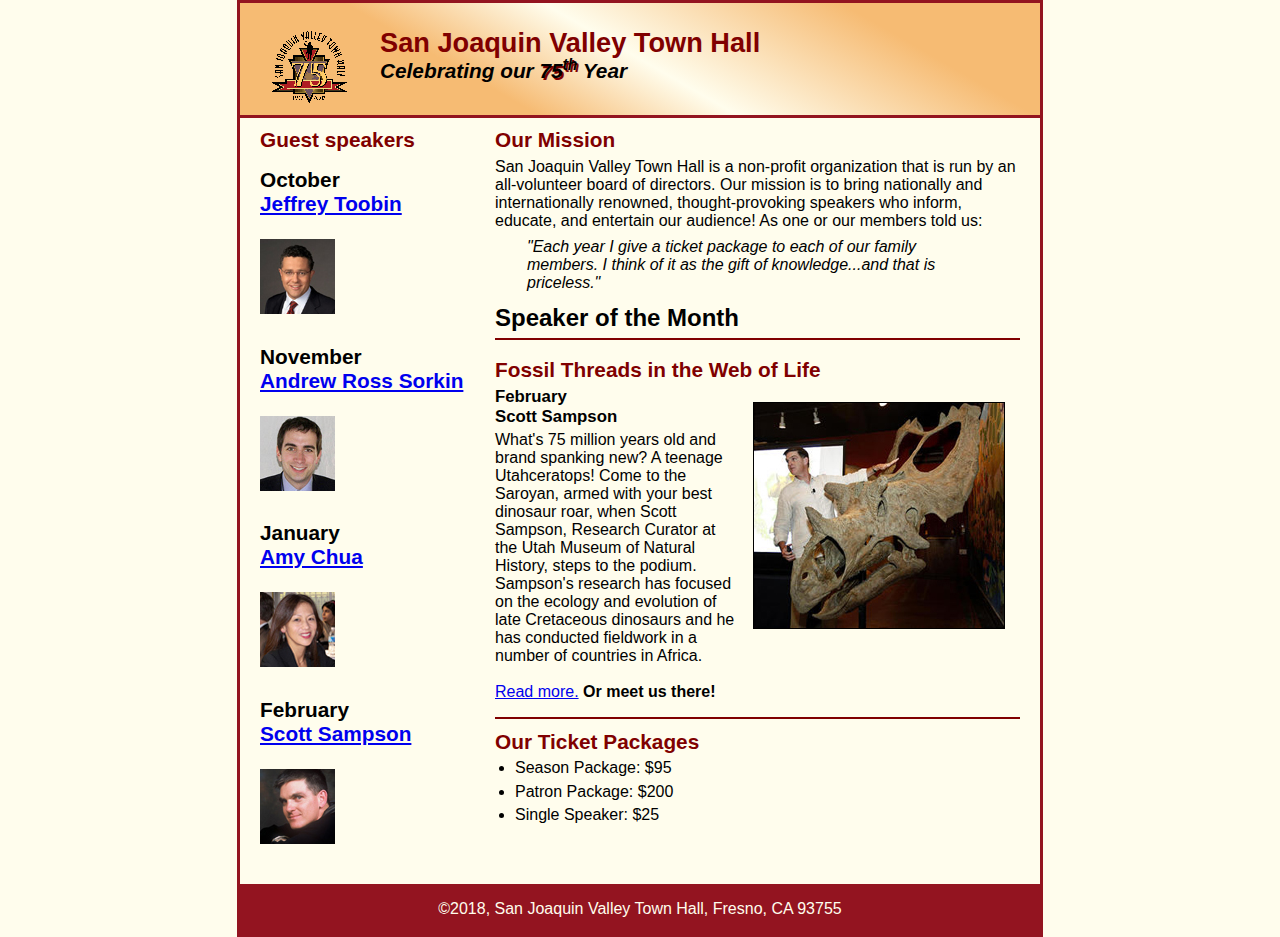
<file: index.html>
<!DOCTYPE html>
<html lang="en">

<head>
    <meta charset="utf-8">
    <title>San Joaquin Valley Town Hall</title>
    <link rel="shortcut icon" href="/favicon.ico">
    <link type="text/css" rel="stylesheet" href="normalize.css">
    <link type="text/css" rel="stylesheet" href="main.css">
</head>

<body>
<header>
    <img src="town_hall_logo.gif" alt="Town Hall Logo" style="height:80px">
    <h2>San Joaquin Valley Town Hall</h2>
    <h3>Celebrating our <span class="shadow">75<sup>th</sup></span> Year</h3>
</header>
<main>
    <section>
    <h2>Our Mission</h2>

    <p>San Joaquin Valley Town Hall is a non-profit organization that is run by an all-volunteer board of directors. Our mission is to bring nationally and internationally renowned, thought-provoking speakers who inform, educate, and entertain our audience! As one or our members told us:</p>

    <blockquote>
        <i>&quotEach year I give a ticket package to each of our family members. I think of it as the gift of knowledge...and that is priceless.&quot</i>
    </blockquote>

        <h1>Speaker of the Month</h1>

        <article>
            <h2>Fossil Threads in the Web of Life</h2>

            <img src="sampson_dinosaur.jpg" alt="Sampson with dinosaur">

            <h3>
            February
                <br>
            Scott Sampson
            </h3>

        <p>What's 75 million years old and brand spanking new? A teenage Utahceratops! Come to the Saroyan, armed with your best dinosaur roar, when Scott Sampson, Research Curator at the Utah Museum of Natural History, steps to the podium. Sampson's research has focused on the ecology and evolution of late Cretaceous dinosaurs and he has conducted fieldwork in a number of countries in Africa.

            <br>
            <br>
        <a href="sampson.html">Read more.</a> <b>Or meet us there!</b>
        </p>
        </article>

    <h2>Our Ticket Packages</h2>

    <ul>
        <li>Season Package: $95</li>
        <li>Patron Package: $200</li>
        <li>Single Speaker: $25</li>
    </ul>
    </section>

    <aside>
    <h2 id="GuestTitles">Guest speakers</h2>

    <h2>October
        <br><a href="toobin.html">Jeffrey Toobin</a>
    </h2>
    <br>
    <img src="toobin75.jpg" alt="Toobin Profile Picture">

    <h2>
        November
        <br><a href="sorkin.html">Andrew Ross Sorkin</a>
    </h2>
    <br>
    <img src="sorkin75.jpg" alt="Sorkin Profile Picture">

    <h2>
        January
        <br><a href="chua.html">Amy Chua</a>
    </h2>
    <br>
    <img src="chua75.jpg" alt="Chua Profile Picture">

    <h2>
        February
        <br><a href="sampson.html">Scott Sampson</a>
    </h2>
    <br>
    <img src="sampson75.jpg" alt="Sampson Profile Picture">
    </aside>

</main>
<footer>
    <p>&copy2018, San Joaquin Valley Town Hall, Fresno, CA 93755</p>
</footer>
</body>
</html>
</file>
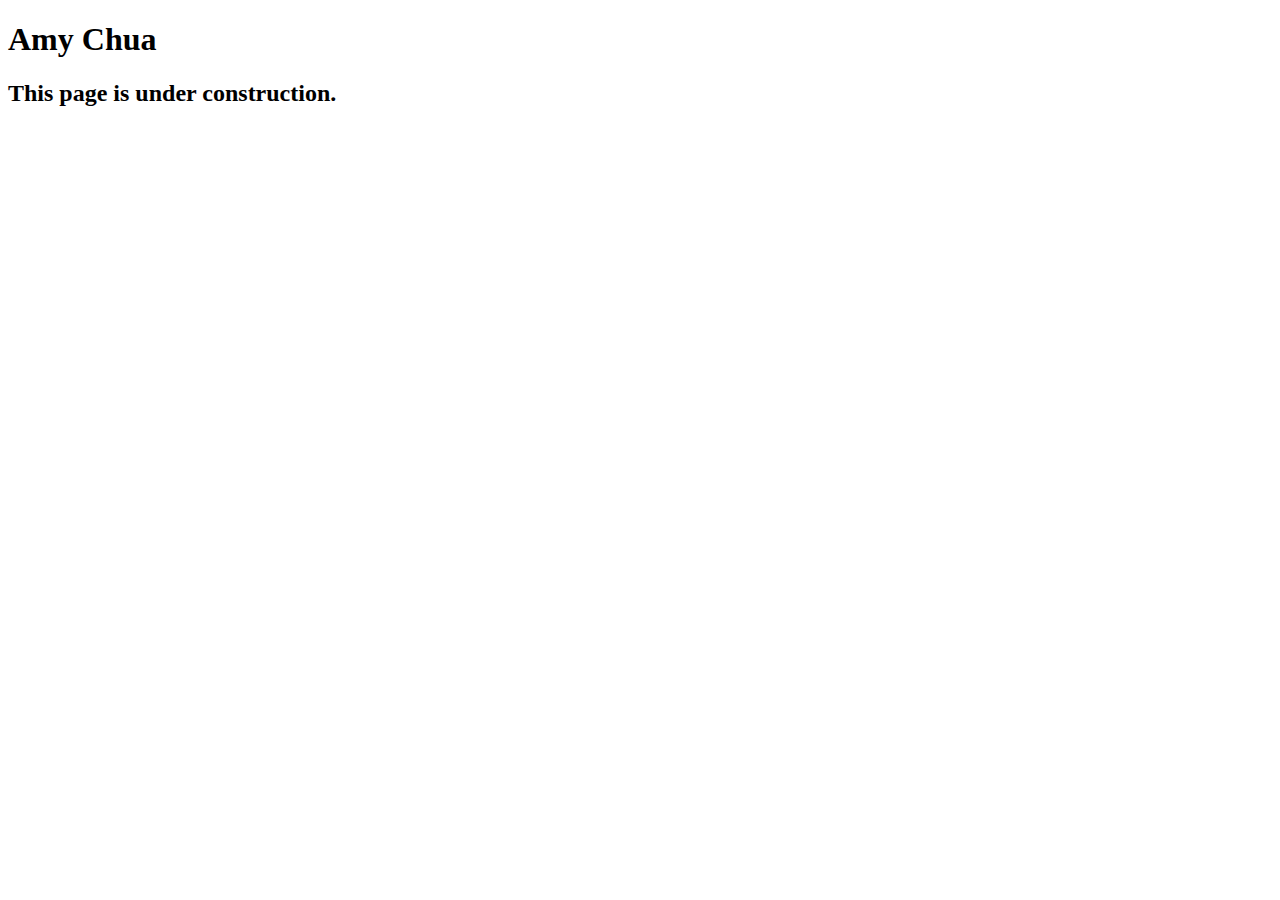
<file: chua.html>
<!DOCTYPE html>
<html lang="en">

<head>
	<meta charset="utf-8">
	<title>San Joaquin Valley Town Hall</title>
	<link rel="shortcut icon" href="images/favicon.ico">
</head>

<body>
	<main>
		<h1>Amy Chua</h1>
		<h2>This page is under construction.</h2>
	</main>
</body>

</html>
</file>
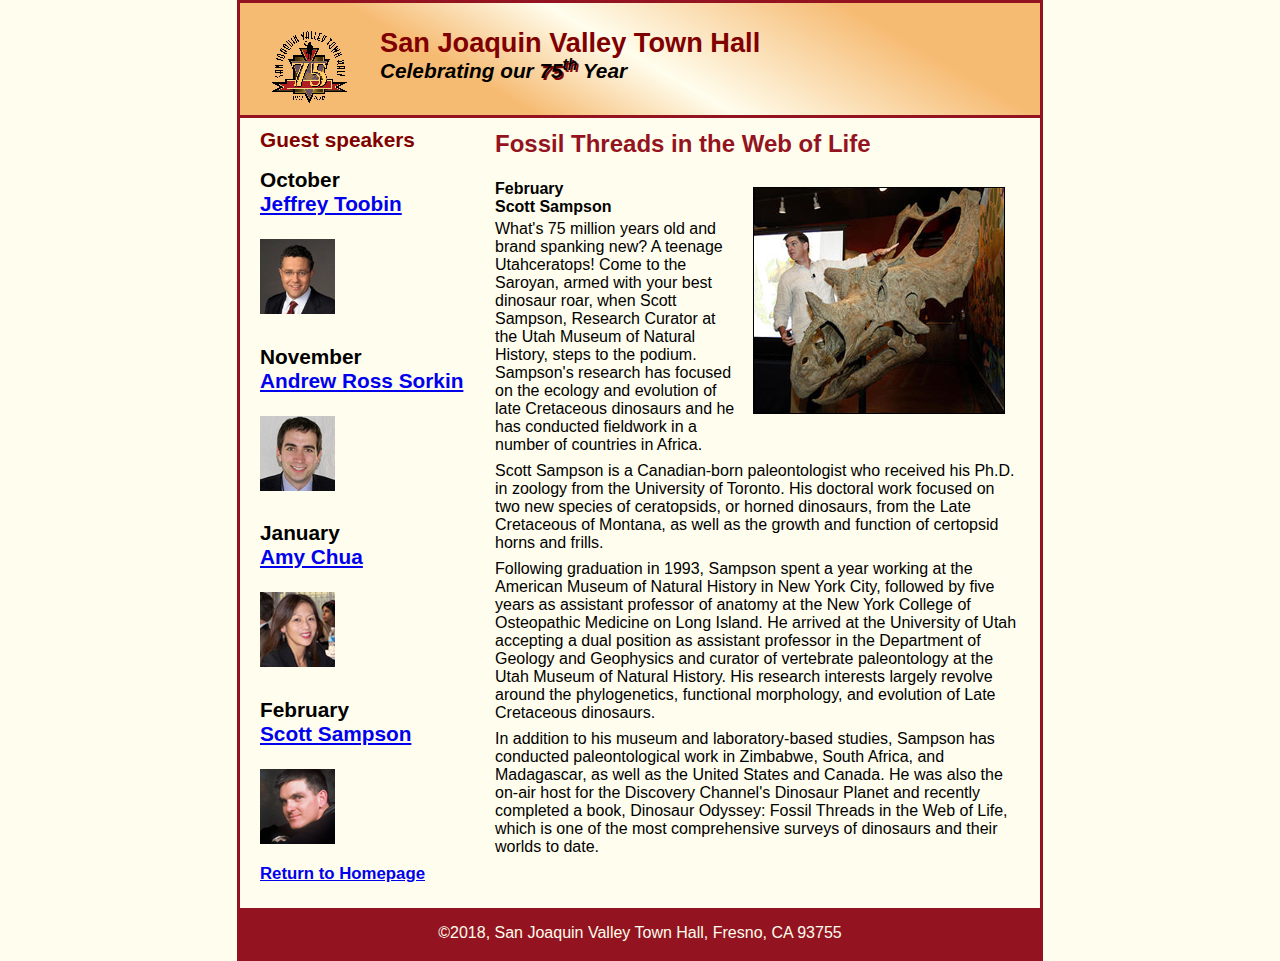
<file: sampson.html>
<!DOCTYPE html>
<html lang="en">

<head>
  <meta charset="utf-8">
  <title>San Joaquin Valley Town Hall</title>
  <link rel="shortcut icon" href="/favicon.ico">
  <link type="text/css" rel="stylesheet" href="normalize.css">
  <link type="text/css" rel="stylesheet" href="speaker.css">
</head>

<body>
<header>
  <img src="town_hall_logo.gif" alt="Town Hall Logo" style="height:80px">
  <h2>San Joaquin Valley Town Hall</h2>
  <h3>Celebrating our <span class="shadow">75<sup>th</sup></span> Year</h3>
</header>
<main>
  <section>
    <h1>Fossil Threads in the Web of Life</h1>

    <article>
    <img src="sampson_dinosaur.jpg" alt="Sampson with dinosaur">

      <h2>
      February
        <br>
      Scott Sampson
      </h2>

    <p>What's 75 million years old and brand spanking new? A teenage Utahceratops! Come to the
    Saroyan, armed with your best dinosaur roar, when Scott Sampson, Research Curator at the
    Utah Museum of Natural History, steps to the podium. Sampson's research has focused on the
    ecology and evolution of late Cretaceous dinosaurs and he has conducted fieldwork in a number
    of countries in Africa.
    </p>
    <p>
    Scott Sampson is a Canadian-born paleontologist who received his Ph.D. in zoology from the
    University of Toronto. His doctoral work focused on two new species of ceratopsids, or horned
    dinosaurs, from the Late Cretaceous of Montana, as well as the growth and function of certopsid
    horns and frills.
    </p>
      <p>
      Following graduation in 1993, Sampson spent a year working at the American Museum of Natural
      History in New York City, followed by five years as assistant professor of anatomy at the New
      York College of Osteopathic Medicine on Long Island. He arrived at the University of Utah
      accepting a dual position as assistant professor in the Department of Geology and Geophysics
      and curator of vertebrate paleontology at the Utah Museum of Natural History. His research
      interests largely revolve around the phylogenetics, functional morphology, and evolution of
      Late Cretaceous dinosaurs.
      </p>
      <p>
      In addition to his museum and laboratory-based studies, Sampson has conducted paleontological
      work in Zimbabwe, South Africa, and Madagascar, as well as the United States and Canada. He was
      also the on-air host for the Discovery Channel's Dinosaur Planet and recently completed a book,
      Dinosaur Odyssey: Fossil Threads in the Web of Life, which is one of the most
      comprehensive surveys of dinosaurs and their worlds to date.
    </p>
    </article>
  </section>

  <aside>
    <h2 id="GuestTitles">Guest speakers</h2>

    <h2>October
      <br><a href="toobin.html">Jeffrey Toobin</a>
    </h2>
    <br>
    <img src="toobin75.jpg" alt="Toobin Profile Picture">

    <h2>
      November
      <br><a href="sorkin.html">Andrew Ross Sorkin</a>
    </h2>
    <br>
    <img src="sorkin75.jpg" alt="Sorkin Profile Picture">

    <h2>
      January
      <br><a href="chua.html">Amy Chua</a>
    </h2>
    <br>
    <img src="chua75.jpg" alt="Chua Profile Picture">

    <h2>
      February
      <br><a href="sampson.html">Scott Sampson</a>
    </h2>
    <br>
    <img src="sampson75.jpg" alt="Sampson Profile Picture">

    <h3><a href="index.html">Return to Homepage</a></h3>
  </aside>

</main>
<footer>
  <p>&copy2018, San Joaquin Valley Town Hall, Fresno, CA 93755</p>
</footer>
</body>
</html>
</file>
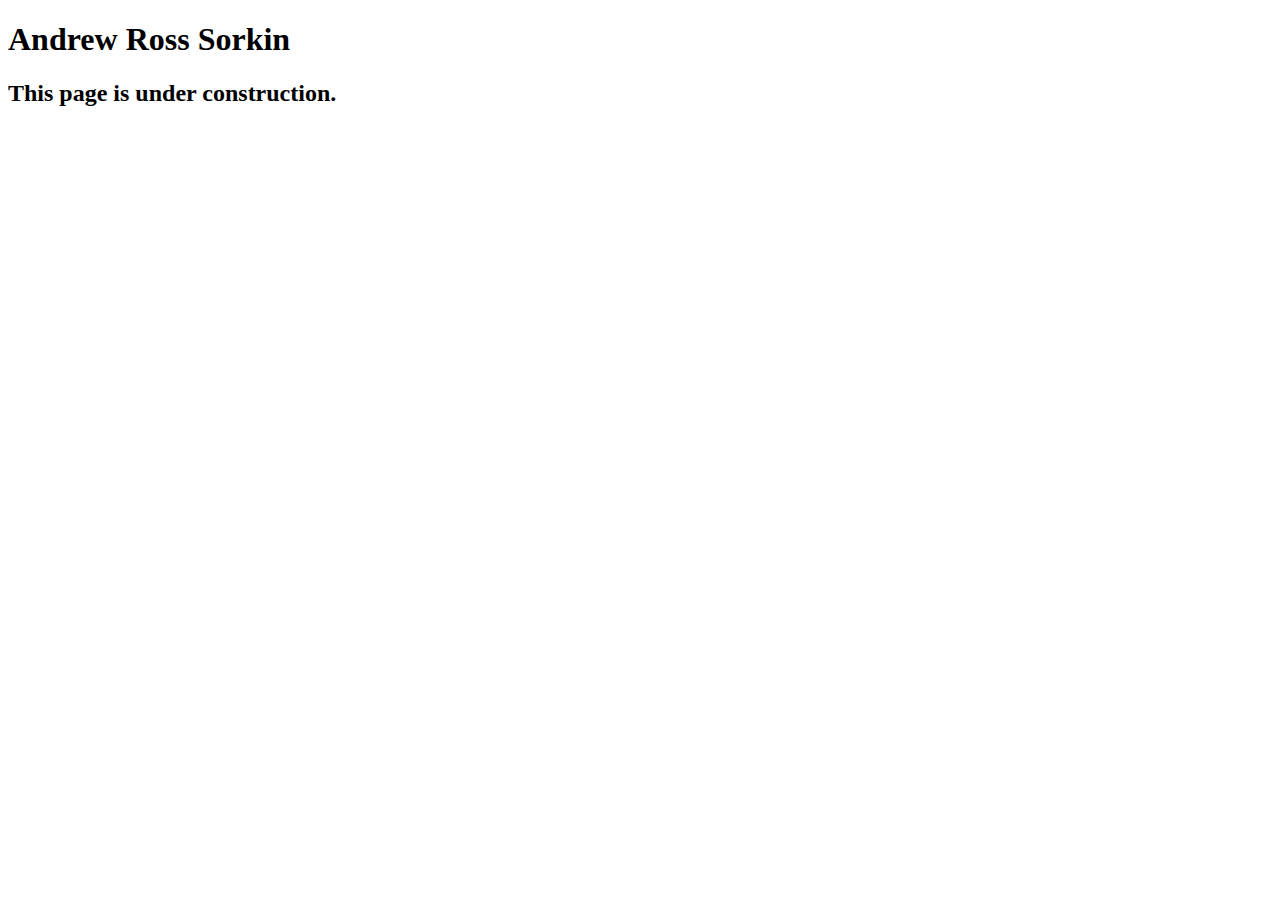
<file: sorkin.html>
<!DOCTYPE html>
<html lang="en">

<head>
	<meta charset="utf-8">
	<title>San Joaquin Valley Town Hall</title>
	<link rel="shortcut icon" href="images/favicon.ico">
</head>

<body>
	<main>
		<h1>Andrew Ross Sorkin</h1>
		<h2>This page is under construction.</h2>
	</main>
</body>

</html>
</file>
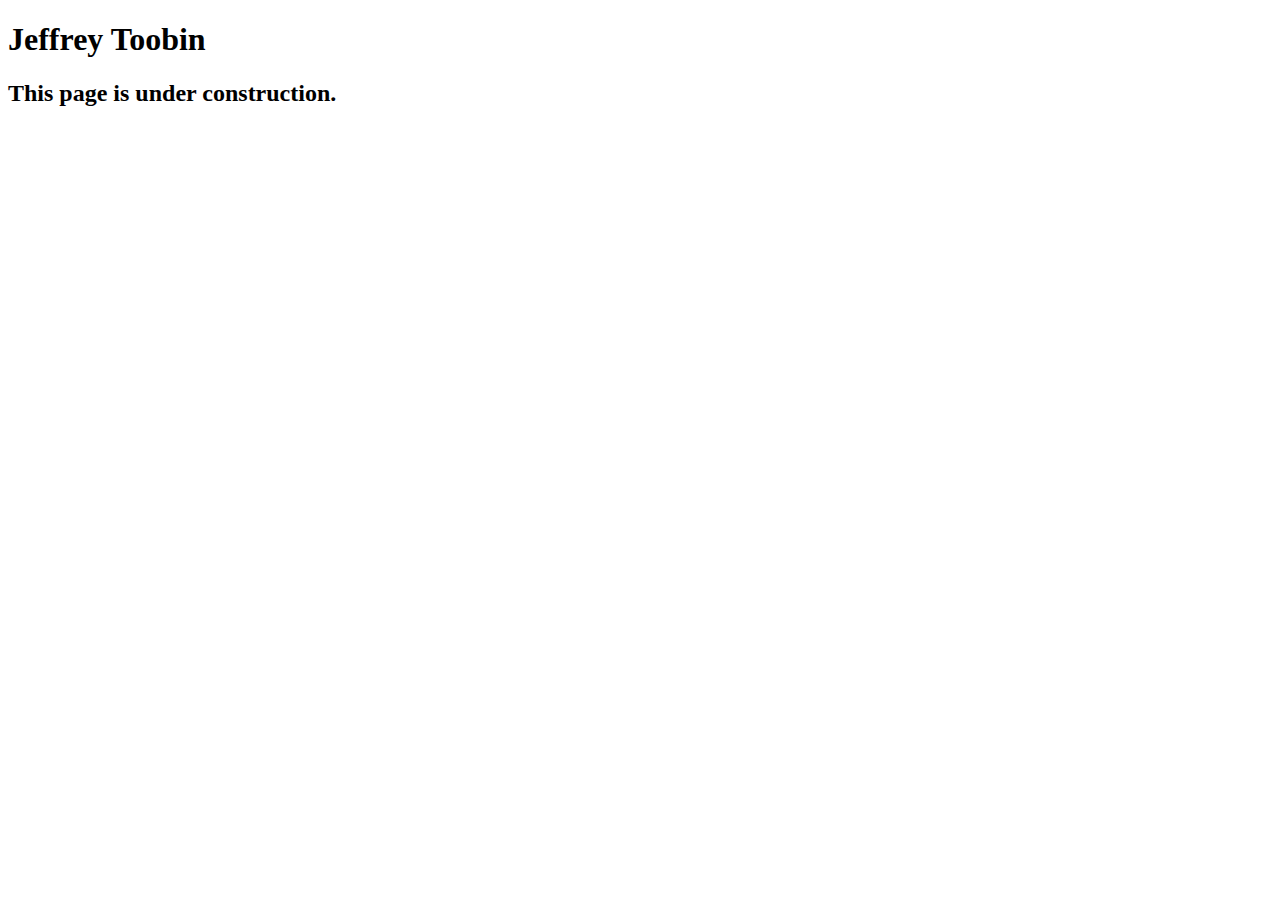
<file: toobin.html>
<!DOCTYPE html>
<html lang="en">

<head>
	<meta charset="utf-8">
	<title>San Joaquin Valley Town Hall</title>
	<link rel="shortcut icon" href="images/favicon.ico">
</head>

<body>
    <main>
	    <h1>Jeffrey Toobin</h1>
	    <h2>This page is under construction.</h2>	        
    </main>
</body>

</html>
</file>
<file: main.css>
* {
    margin: 0;
    padding: 0;
}

/* the styles for the elements */
body {
    font-family: Arial, Helvetica, sans-serif;
    font-size: 100%;
    width: 800px;
    margin-top: 0;
    margin-bottom: 0;
    margin-left: auto;
    margin-right: auto;
    border-style: solid;
    border-width: 3px;
    border-color: #931420;
    background-color: #fffded;
}

article {
    padding-top: .5em;
    padding-bottom: .5em;
    border-bottom: 2px solid #800000;
    border-top: 2px solid #800000;
}

article h2 {
    padding-top: 0;
}

article h3 {
    font-size: 105%;
    padding-bottom: .25em;

}

section {
    width: 525px;
    float: right;
    padding-right: 20px;
    padding-left: 20px;
    padding-bottom: 20px
}

article img {
    float: right;
    margin: 15px 15px 15px 15px;
    border-style: solid;
    border-width: 1px;
}

aside {
    width: 215px;
    float: right;
    padding-left: 20px;
    padding-bottom: 20px;
}
header {
    border-bottom: 3px solid #931420;
    padding-top: 1.5em;
    padding-bottom: 2em;
    background-image: linear-gradient(30deg, #f6bb73 0%, #f6bb73 30%, #fffded 50%, #f6bb73 80%,
    #f6bb73 100%);
}

/* the styles for the header */
header img {
    float: left;
    padding-left: 30px;
    padding-right: 30px;
}
header h2 {
    font-size: 170%;
    color: #800000;
}
header h3{
    font-size: 130%;
    font-style: italic;
}

/* the styles for the section */
main {
    clear: left;
}

section h1 {
    font-size: 150%;
    padding-top: .5em;
    padding-bottom: .25em;
    margin: 0;
}
section h2 {
    font-size: 130%;
    color: #800000;
    padding-top: .5em;
    padding-bottom: .25em;

}

aside img {
    padding-bottom: 1em;
}

section p {
    padding-bottom: .5em;
}

section blockquote {
    padding-right: 2em;
    padding-left: 2em;
}

section ul {
    padding-bottom: .25em;
    padding-left: 1.25em;
}

section li {
    padding-bottom: .35em;
}

aside h2{
    font-size: 130%;
    padding-top: .5em;
    padding-bottom: .25em;
}

#GuestTitles {
    color: #800000;
}

aside h3 {
    font-size: 105%;
    padding-bottom: .25em;
}

a:hover{
    font-style: italic;
}
.shadow{
    text-shadow: 2px 2px #800000
}
/* the styles for the footer */
footer p{
    text-align: center;
    background-color: #931420;
    color: #fffded;
    padding-top: 1em;
    padding-bottom: 1em;
    clear: both;
}
</file>
<file: speaker.css>
* {
    margin: 0;
    padding: 0;
}

/* the styles for the elements */
body {
    font-family: Arial, Helvetica, sans-serif;
    font-size: 100%;
    width: 800px;
    margin-top: 0;
    margin-bottom: 0;
    margin-left: auto;
    margin-right: auto;
    border-style: solid;
    border-width: 3px;
    border-color: #931420;
    background-color: #fffded;
}

article {
    padding-top: .5em;
    padding-bottom: .5em;
}

article h2 {
    padding-top: 0;
}

article h3 {
    font-size: 105%;
    padding-bottom: .25em;

}

section {
    width: 525px;
    float: right;
    padding-right: 20px;
    padding-left: 20px;
    padding-bottom: 20px
}

article img {
    float: right;
    margin: 15px 15px 15px 15px;
    border-style: solid;
    border-width: 1px;
}

aside {
    width: 215px;
    float: right;
    padding-left: 20px;
    padding-bottom: 20px;
}
header {
    border-bottom: 3px solid #931420;
    padding-top: 1.5em;
    padding-bottom: 2em;
    background-image: linear-gradient(30deg, #f6bb73 0%, #f6bb73 30%, #fffded 50%, #f6bb73 80%,
    #f6bb73 100%);
}

/* the styles for the header */
header img {
    float: left;
    padding-left: 30px;
    padding-right: 30px;
}
header h2 {
    font-size: 170%;
    color: #800000;
}
header h3{
    font-size: 130%;
    font-style: italic;
}

/* the styles for the section */
main {
    clear: left;
}

section h1 {
    font-size: 150%;
    padding-top: .5em;
    padding-bottom: .25em;
    margin: 0;
    color: #931420;
}
section h2 {
    font-size: 100%;
    color: black;
    padding-top: .5em;
    padding-bottom: .25em;


}

aside img {
    padding-bottom: 1em;
}

section p {
    padding-bottom: .5em;
}

section blockquote {
    padding-right: 2em;
    padding-left: 2em;
}

section ul {
    padding-bottom: .25em;
    padding-left: 1.25em;
}

section li {
    padding-bottom: .35em;
}

aside h2{
    font-size: 130%;
    padding-top: .5em;
    padding-bottom: .25em;
}

#GuestTitles {
    color: #800000;
}

aside h3 {
    font-size: 105%;
    padding-bottom: .25em;
}

a:hover{
    font-style: italic;
}
.shadow{
    text-shadow: 2px 2px #800000
}
/* the styles for the footer */
footer p{
    text-align: center;
    background-color: #931420;
    color: #fffded;
    padding-top: 1em;
    padding-bottom: 1em;
    clear: both;
}
</file>
